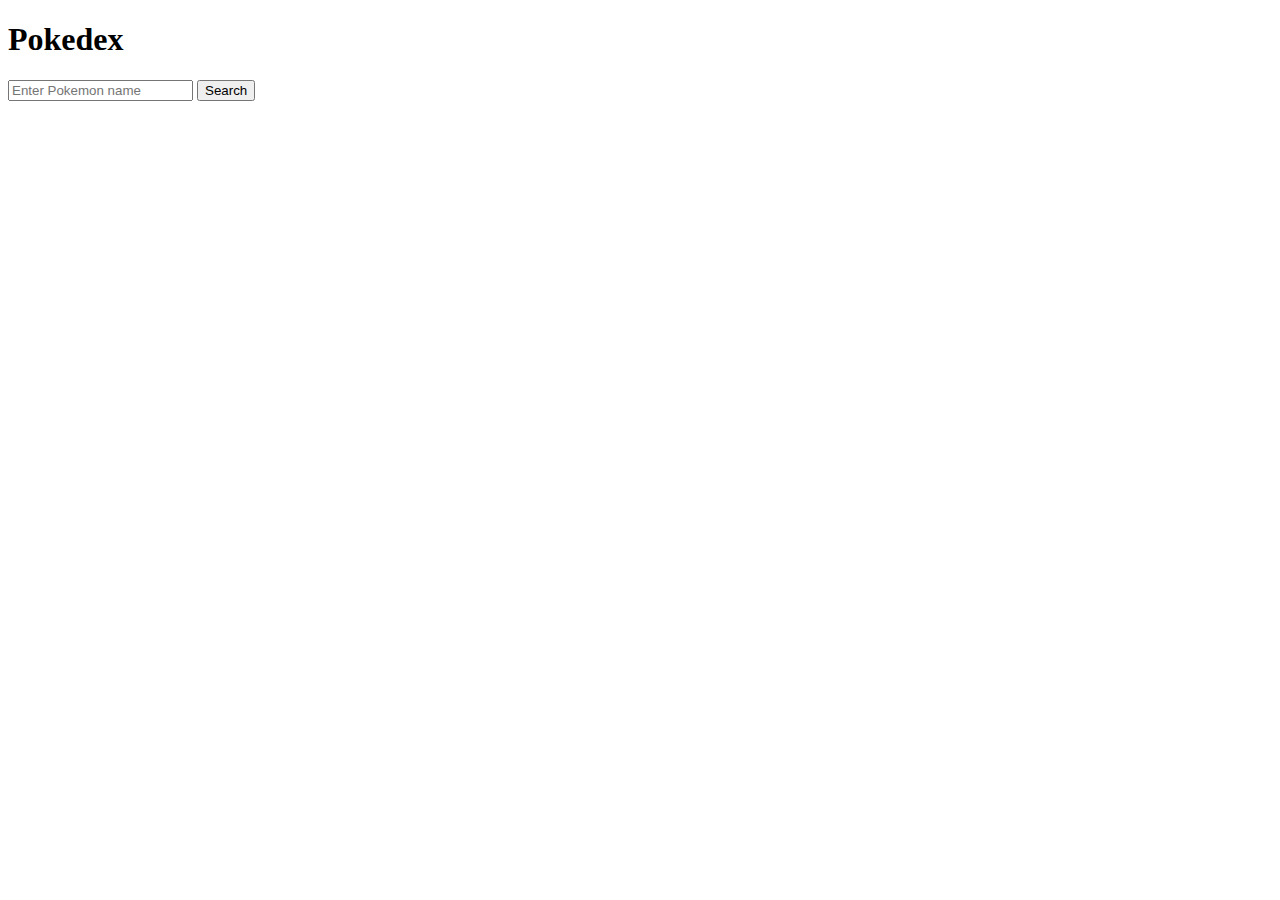
<file: index.html>
<!DOCTYPE html>
<html>
<head>
  <title>Pokedex</title>
  <link rel="stylesheet" href="styles.css">
</head>
<body>
  <h1>Pokedex</h1>
  <form id="pokemonForm">
    <input type="text" id="pokemonName" placeholder="Enter Pokemon name">
    <button type="submit">Search</button>
  </form>
  <div id="pokemonInfo"></div>

  <script src="script.js"></script>
</body>
</html>
</file>
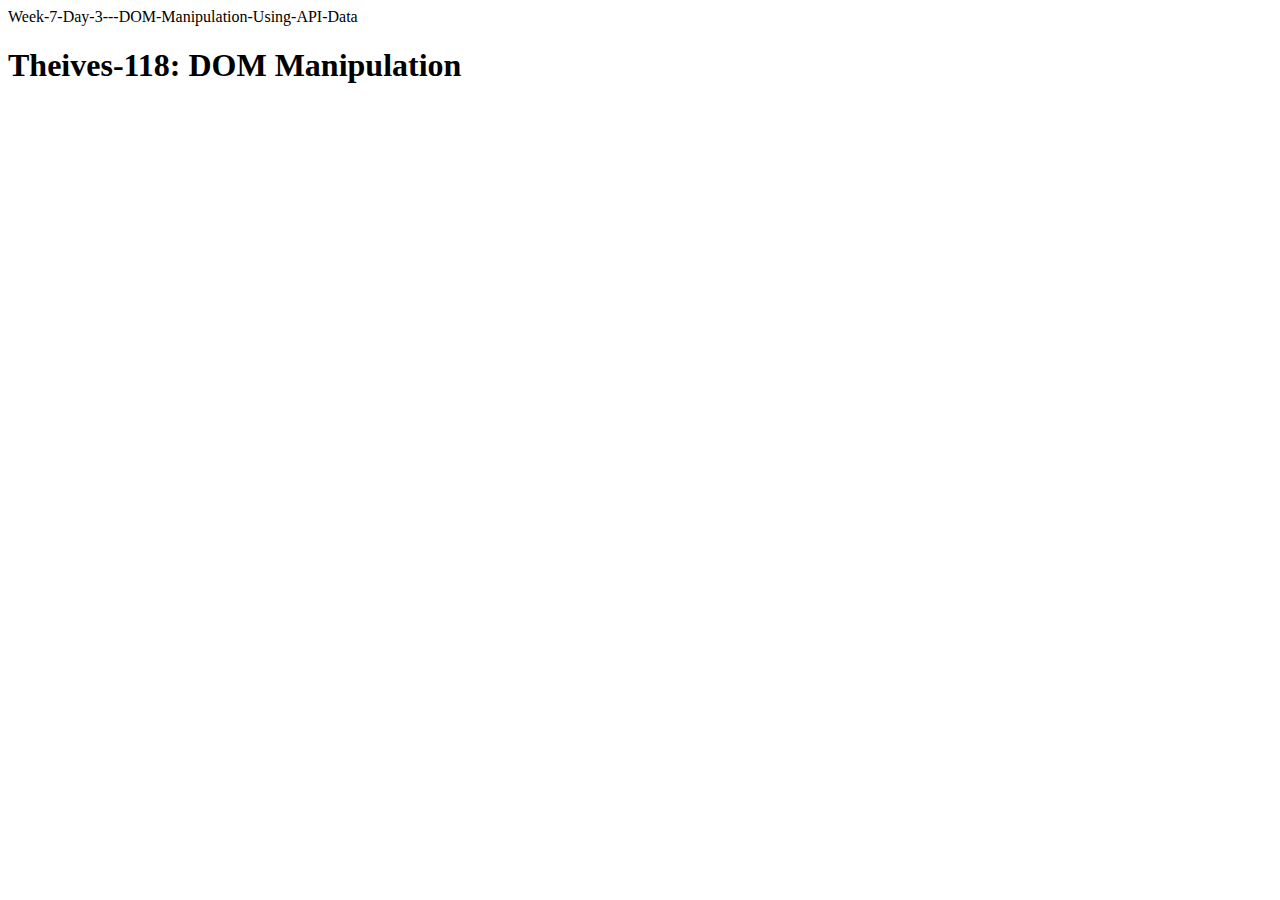
<file: class.html>
<!DOCTYPE html>
<html lang="en">

<head>
    <meta charset="UTF-8">
    <meta http-equiv="X-UA-Compatible" content="IE=edge">
    <meta name="viewport" content="width=, initial-scale=1.0">
    <link rel="stylesheet" href="styles.css"
    <title>Week-7-Day-3---DOM-Manipulation-Using-API-Data</title>
</head>

<body>
    <h1>Theives-118: DOM Manipulation</h1>
    <script src="main (2).js"></script>
</body>
</html>
</file>
<file: styles.css>
.card {
    width: 18rem;
    border: 1px solid black;
    padding: 10px;
    margin-bottom: 10px;
  }
  
  img {
    max-width: 100%;
    height: auto;
  }
</file>
